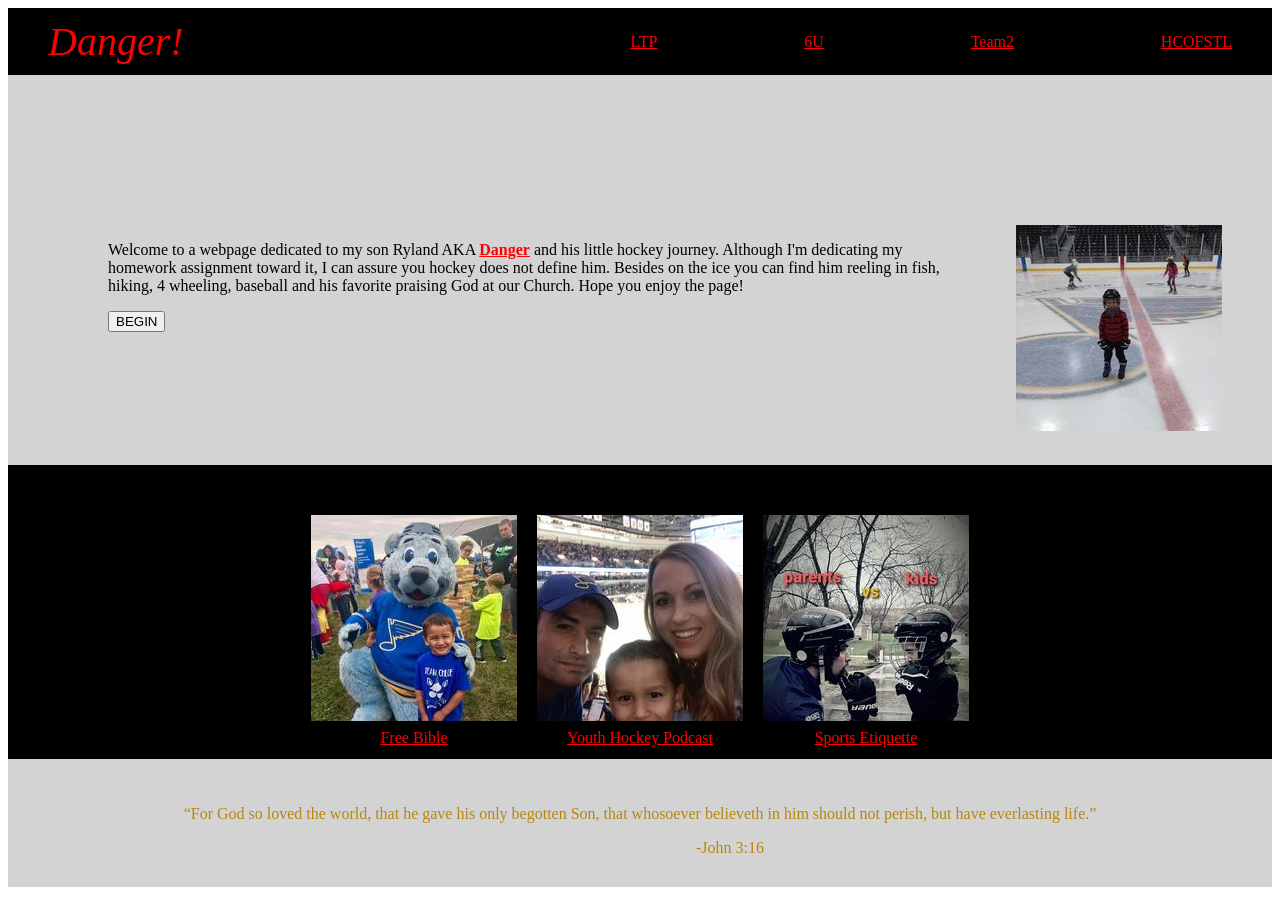
<file: index.html>
<!DOCTYPE html>
<html lang="en">
<head>
    <meta charset="UTF-8">
    <meta http-equiv="X-UA-Compatible" content="IE=edge">
    <meta name="viewport" content="width=device-width, initial-scale=1.0">
    <link rel="stylesheet" href="css2/style.css">
    <title>Document</title>
</head>
<body>
   
    <div class="main">
        <div class="logo">Danger!</div>
        <div class="l1"><a link href="LTP.html">LTP</a></div>
        <div class="l2"><a link href="team2.html">6U</a></div>
        <div class="l3"><a link href="6u.html">Team2</a></div>
        <div class="l4"><a link href="hcofstl.html">HCOFSTL</a></div>
    </div>
    <div class="footer">
        <div class="backing">
            <div class="statement"><p>Welcome to a webpage dedicated to my son Ryland AKA <a link href="https://youtu.be/Y88LVU7MAe4"><strong>Danger</strong></a> and his little hockey journey.  Although I'm dedicating my homework assignment toward it, I can assure you hockey does not define him.  Besides on the ice you can find him reeling in fish, hiking, 4 wheeling, baseball and his favorite praising God at our Church.  Hope you enjoy the page!</p></div>
            <div class="button"><a link href="LTP.html"><button>BEGIN</button></a></div>
        </div>
            <div class="mvh"><img src="pics/hockey16.jpg" alt="Ryland and dad"> </div>
    </div>
    <div class="ohboy">
        <div class=strike1>
            <img src="pics/hockey25.jpg" alt="ryland">
          <div class="space"><a link href="https://www.bible.com/">Free Bible</a></div>
        </div>
        <div class="strike2">
            <img src="pics/hockey26.jpg" alt="family">
            <div class="space"><a link href="https://open.spotify.com/show/2djQt0F7zx2LbeA7ybN0yD">Youth Hockey Podcast</a></div>
        </div>
        <div class="strike3">
            <img src="pics/hockey13.jpg" alt="louie">
            <div class="space"><a link href="https://blog.purehockey.com/hockey-culture-traditions/how-to-be-a-good-hockey-parent/#:~:text=Hockey%20Etiquette%20for%20Parents&text=You%20are%20not%20the%20coach,players%2C%20and%20parents%20with%20respect.">Sports Etiquette</a></div>
        </div>
    </div>
    <div class="bye">
        <div class="316"></div><p>“For God so loved the world, that he gave his only begotten Son, that whosoever believeth in him should not perish, but have everlasting life.”</p>
        <div class="john">-John 3:16</div>    
    </div>
    <script src="hockey.js"></script>
</body>
</html>
</file>
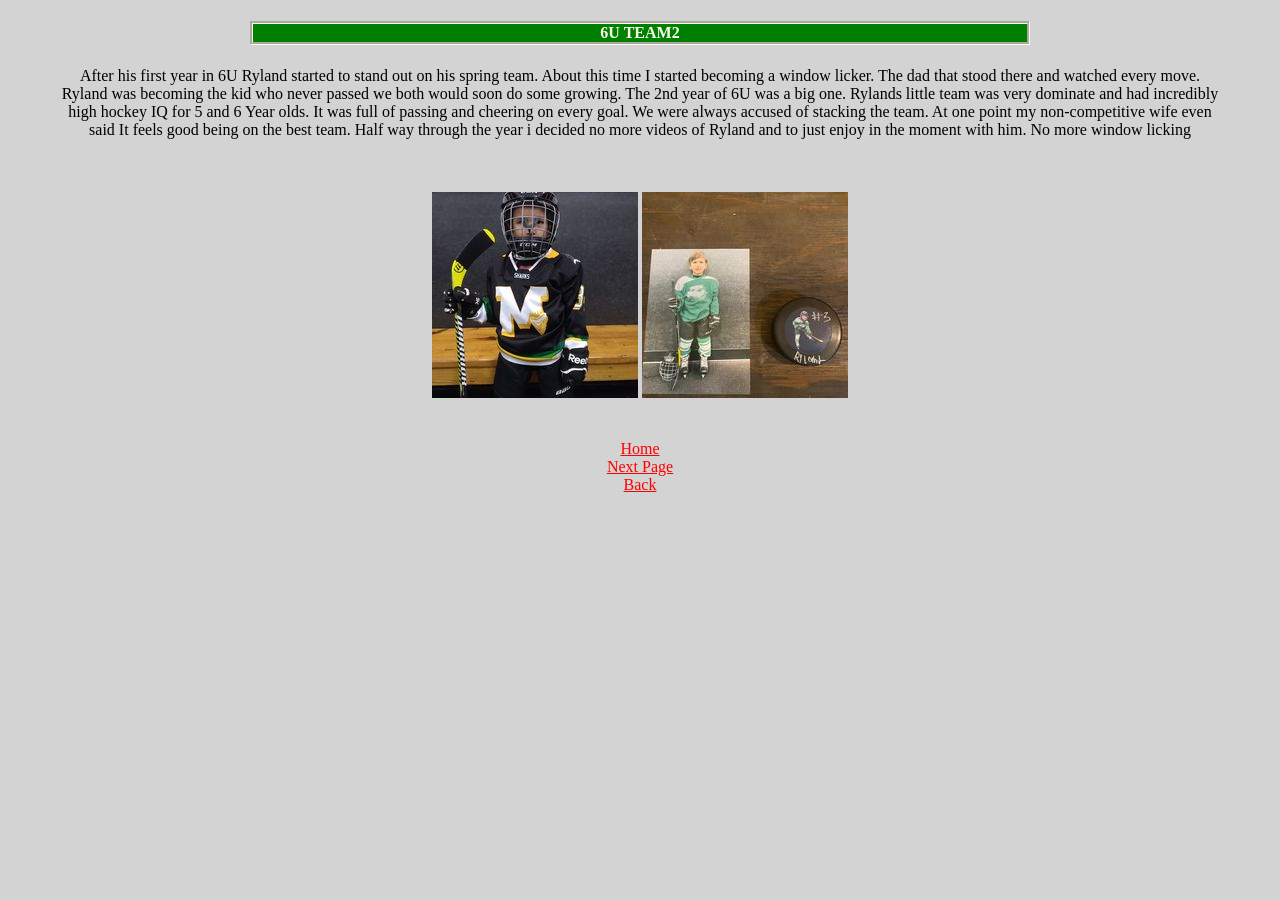
<file: 6u.html>
<!DOCTYPE html>
<html lang="en">
<head>
    <meta charset="UTF-8">
    <meta http-equiv="X-UA-Compatible" content="IE=edge">
    <meta name="viewport" content="width=device-width, initial-scale=1.0">
    <link rel="stylesheet" href="css/style.css">
    <title>Document</title>
</head>
<body>
    <h4>6U TEAM2</h4>  
    <p>After his first year in 6U Ryland started to stand out on his spring team. About this time I started becoming a window licker.  The dad that stood there and watched every move. Ryland was becoming the kid who never passed we both would soon do some growing. The 2nd year of 6U was a big one.  Rylands little team was very dominate and had incredibly high hockey IQ for 5 and 6 Year olds.  It was full of passing and cheering on every goal.  We were always accused of stacking the team. At one point my non-competitive wife even said It feels good being on the best team. Half way through the year i decided no more videos of Ryland and to just enjoy in the moment with him.  No more window licking</p>
    <img src="pics/hockey12.jpg" alt="">
    <img src="pics/hockey9.jpg" alt="">
    <div><a href="index.html">Home</a></div>
    <div><a href="hcofstl.html">Next Page</a></div>
    <divd><a href="team2.html">Back</a></divd>
    
</body>
</html>
</file>
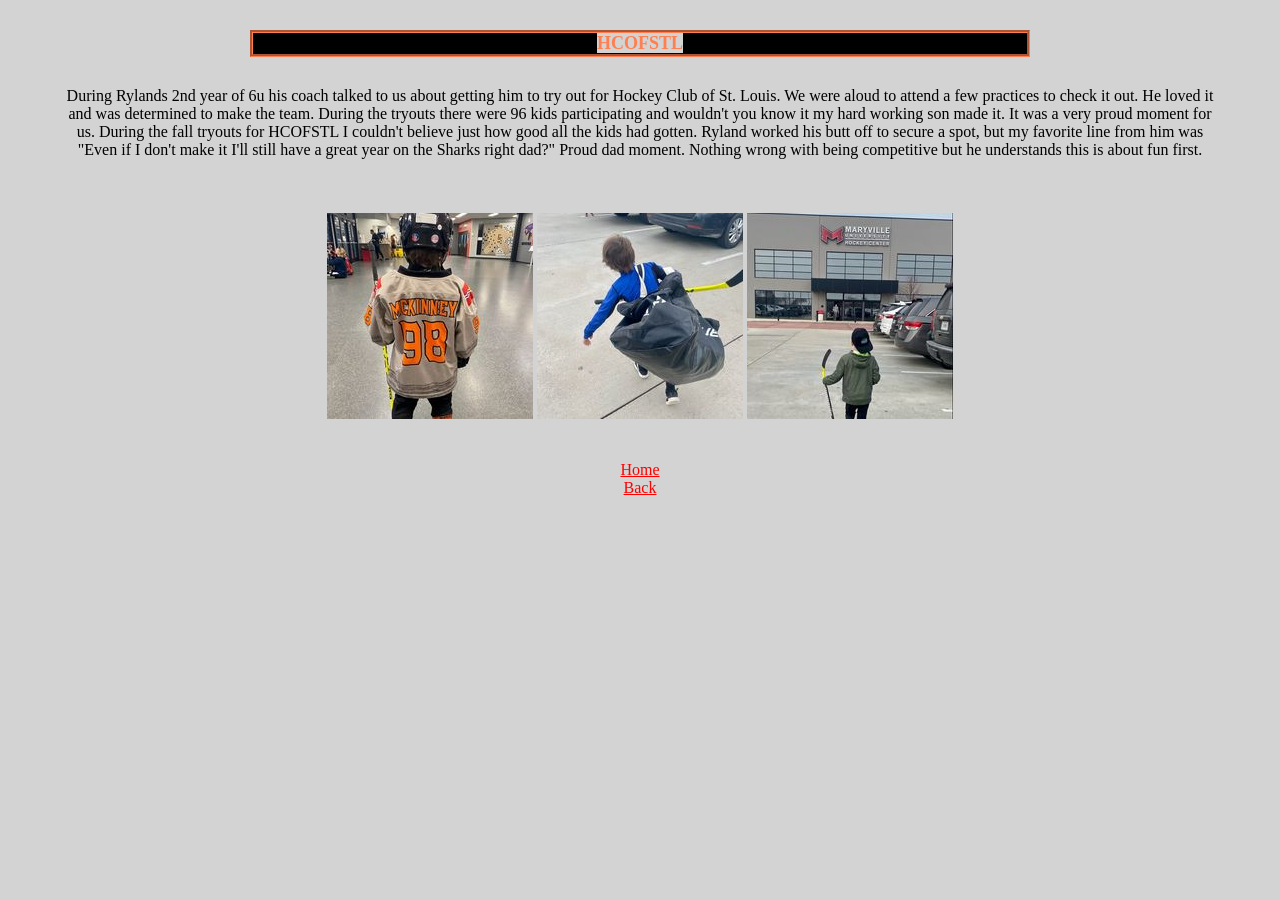
<file: hcofstl.html>
<!DOCTYPE html>
<html lang="en">
<head>
    <meta charset="UTF-8">
    <meta http-equiv="X-UA-Compatible" content="IE=edge">
    <meta name="viewport" content="width=device-width, initial-scale=1.0">
    <link rel="stylesheet" href="css/style.css">
    <title>Document</title>
</head> 
<body>
    <h5><strong>HCOFSTL</strong></h5>
    <p>During Rylands 2nd year of 6u his coach talked to us about getting him to try out for Hockey Club of St. Louis.  We were aloud to attend a few practices to check it out.  He loved it and was determined to make the team. During the tryouts there were 96 kids participating and wouldn't you know it my hard working son made it.  It was a very proud moment for us.  During the fall tryouts for HCOFSTL I couldn't believe just how good all the kids had gotten.  Ryland worked his butt off to secure a spot, but my favorite line from him was "Even if I don't make it I'll still have a great year on the Sharks right dad?" Proud dad moment.  Nothing wrong with being competitive but he understands this is about fun first.</p>
    <img src="pics/hockey4.jpg." alt="">
    <img src="pics/hockey5.jpg" alt="">
    <img src="pics/hockey8.jpg" alt="">
    <div><a href="index.html">Home</a></div>
    <div><a href="6u.html">Back</a></div>   
</body>
</html>
</file>
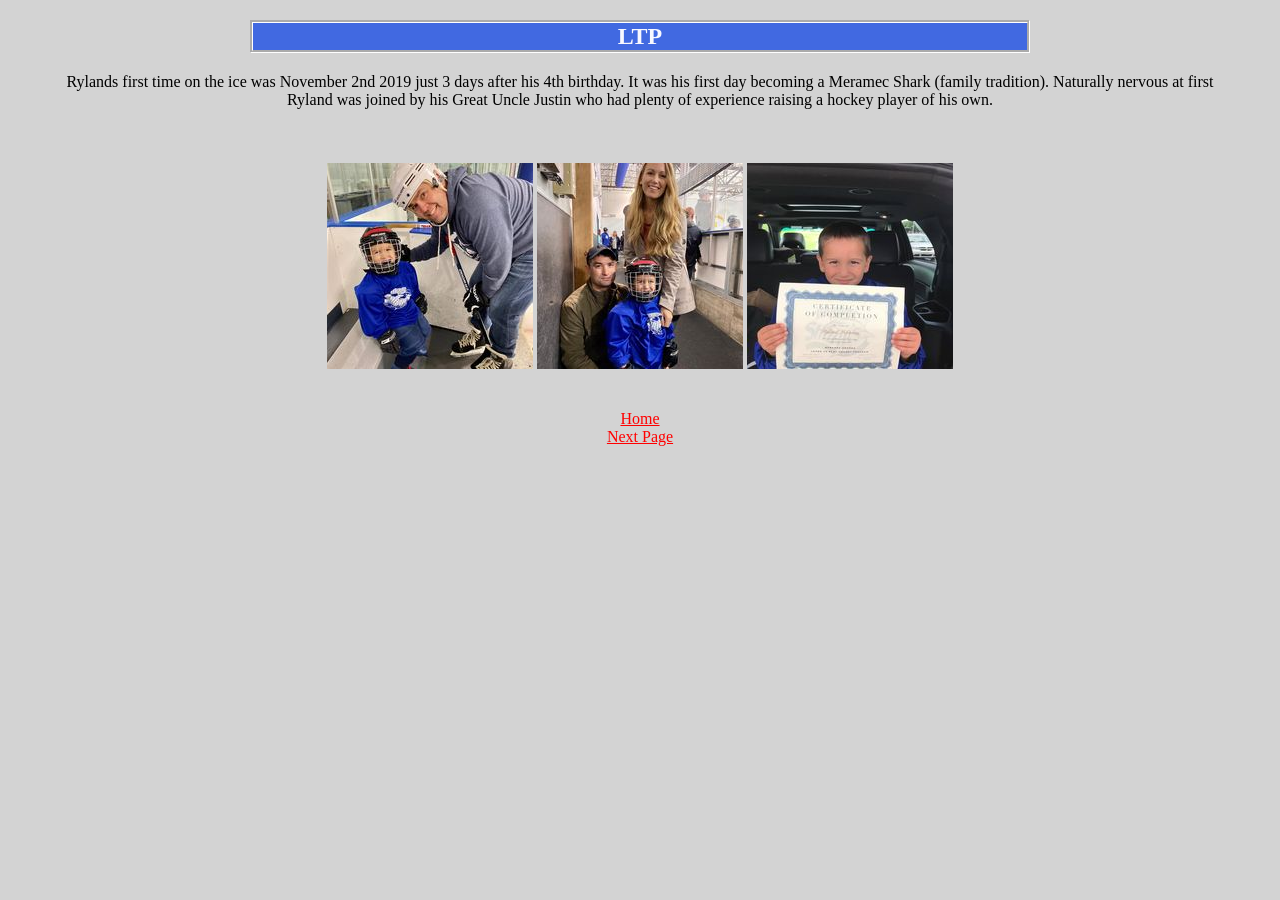
<file: LTP.html>
<!DOCTYPE html>
<html lang="en">
<head>
    <meta charset="UTF-8">
    <meta http-equiv="X-UA-Compatible" content="IE=edge">
    <meta name="viewport" content="width=device-width, initial-scale=1.0">
    <link rel="stylesheet" href="css/style.css">
    <title>Document</title>
</head>
<body>
    <h2>LTP</h2>
    <p>Rylands first time on the ice was November 2nd 2019 just 3 days after his 4th birthday. It was his first day becoming a Meramec Shark (family tradition).  Naturally nervous at first Ryland was joined by his Great Uncle Justin who had plenty of experience raising a hockey player of his own.</p>
    <img src="pics/hockey22.jpg" alt="uncle justin and ryland">
    <img src="pics/hockey23.jpg" alt="family pic">
    <img src="pics/hockey21.jpg" alt="certificate">
    <div><a href="index.html">Home</a></div>
    <div><a href="team2.html">Next Page</a></p></div>
</body>
</html>
</file>
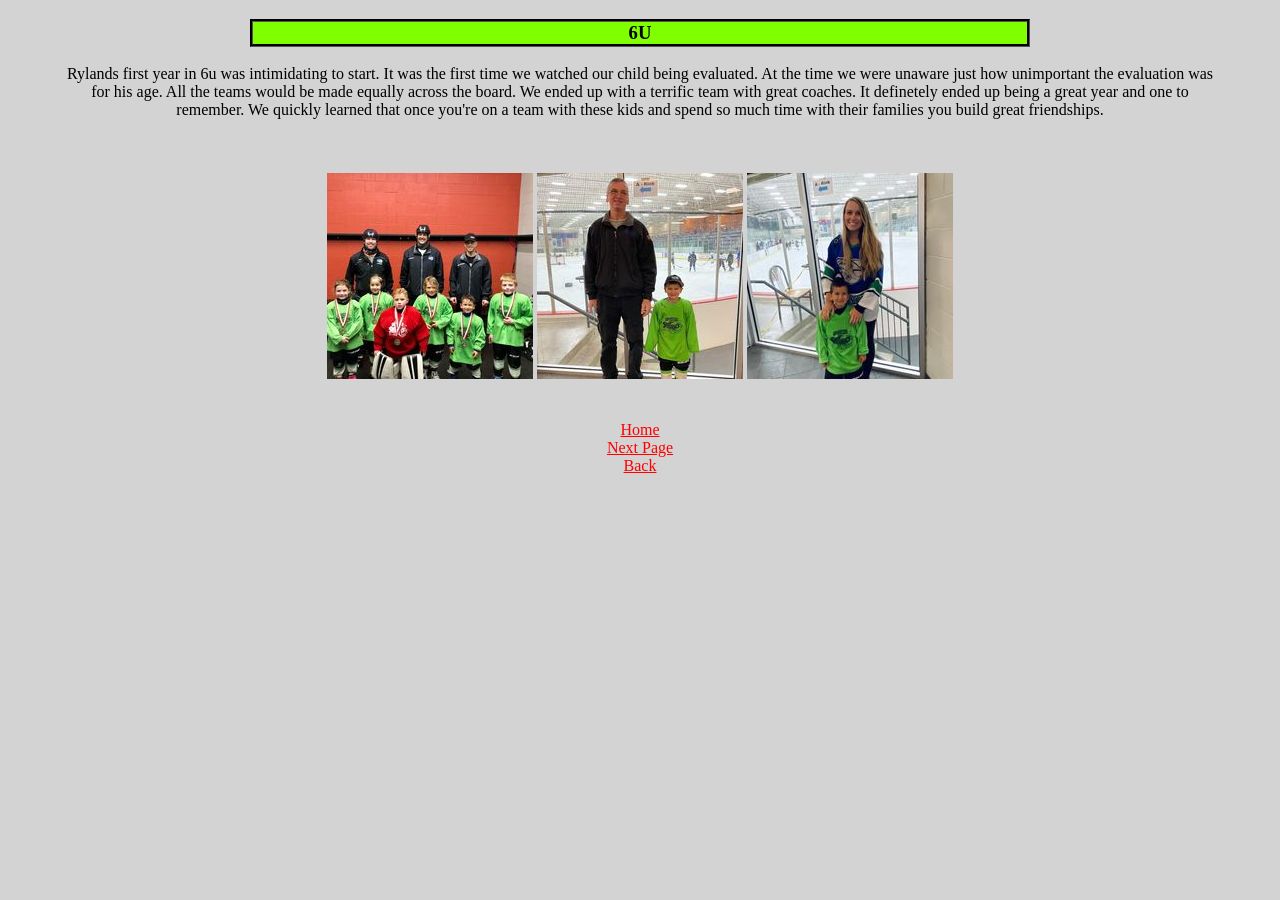
<file: team2.html>
<!DOCTYPE html>
<html lang="en">
<head>
    <meta charset="UTF-8">
    <meta http-equiv="X-UA-Compatible" content="IE=edge">
    <meta name="viewport" content="width=device-width, initial-scale=1.0">
    <link rel="stylesheet" href="css/style.css">
    <title>Document</title>
</head>
<body>
    <h3>6U</h3>
    
   <p1> Rylands first year in 6u was intimidating to start.  It was the first time we watched our child being evaluated.  At the time we were unaware just how unimportant the evaluation was for his age.  All the teams would be made equally across the board. We ended up with a terrific team with great coaches.  It definetely ended up being a great year and one to remember. We quickly learned that once you're on a team with these kids and spend so much time with their families you build great friendships.</p>
    <img src="pics/hockey17.jpg" alt="">
    <img src="pics/hockey19.jpg" alt="">
    <img src="pics/hockey20.jpg" alt="">
    <div><a href="index.html">Home</a></div>
    <div><a href="6u.html">Next Page</a></div>
    <div><a href="LTP.html">Back</a></div>
</body>
</html>
</file>
<file: css2/style.css>
.main{
    display: flex;
    justify-content: center;
    justify-content:space-between;
    background-color:black;
    padding: 10px;
    margin-bottom: 0;
}

.logo{
    font-style: oblique;
    font-size:40px;
    color:red;
    margin-right: 300px;
    margin-left: 30px;
}

a{
    color:red;
    margin-bottom: 10px;    
}

.l1{
    align-self: center;
}

.l2{
    align-self: center;
}

.l3{
    align-self: center;
}

.l4{
    align-self:center;
    margin-right: 30px;
}

.statement{
    color:black;
}

.footer{
    margin-top: 0;
    background-color:lightgray;
    display: flex;
    padding-top:150px;
    padding-bottom:30px;
}

.backing{
    display: flex;
    flex-direction: column;
    margin-left:100px;
}

.mvh{
    margin-left:50px;
    margin-right:50px;
}
.end{
    display: flex;
    flex-direction: column;
    background-color:lightgray ;
    padding-top: 50px;
}

.abc{
    color:red;
}
.e1{
    align-self: center;
    font-size: 30px;
    font-style:oblique;
    margin-top:50px;.
    padding-bottom: 0px;

}

.e2{
    align-self: center;
    padding-bottom: 30px;
}

.ohboy{
    display: flex;
    justify-content: center;
    padding-top:50px;
    gap: 20px;
    background-color: black;
}

.strike1{
    display: flex;
    flex-direction: column;
    text-align: center;
}
.strike2{
    display: flex;
    flex-direction: column;
    text-align: center;
}
.strike3{
    display: flex;
    flex-direction: column;
    text-align: center;
}

.bye{
    display: flex;
    flex-direction: column;
    align-items: center;
    justify-content: center;
    background-color: lightgrey;
    color: darkgoldenrod;
    padding-right:150px;
    padding-left:150px;
    padding-top:30px;
    padding-bottom:30px;

}

.john{
    padding-left:180px;
}

.space{
    padding-top:8px;
    padding-bottom:12px;
}
</file>
<file: css/style.css>
*{
    background-color: lightgray;
    box-sizing: border-box;
}
body{
    color:black;
    text-align: center;
    margin-bottom: 2cm;
    margin-right: 60px;
    margin-left: 60px;
}

.subject{
    text-align: center;
    color: cadetblue;
    background-color: red;
    border: 20px cadetblue;
    border-style: groove;
    margin: 20px;
    margin-left: 120px;
    margin-right: 120px;
    padding: 20px;
}

h2{color: ghostwhite;
    background-color: royalblue;
    margin-left: 190px;
    margin-right: 190px;
    border: white groove;  
}

h3{
    color: black;
    background-color: chartreuse;
    margin-left: 190px;
    margin-right: 190px;
    border:groove black;
}
h4{
    color: floralwhite;
    background-color: green;
    margin-left: 190px;
    margin-right: 190px;
    border: groove floralwhite;
}

h5{
    font-size: large;
    color: coral;
    background-color: black;
    margin-right: 190px;
    margin-left: 190px;
    border: groove coral;
}
img{
    margin-bottom: 1cm;
    margin-top: 1cm;
}
a{
    color:red;
}
ol {
    margin-right: 100px;
}
</file>
